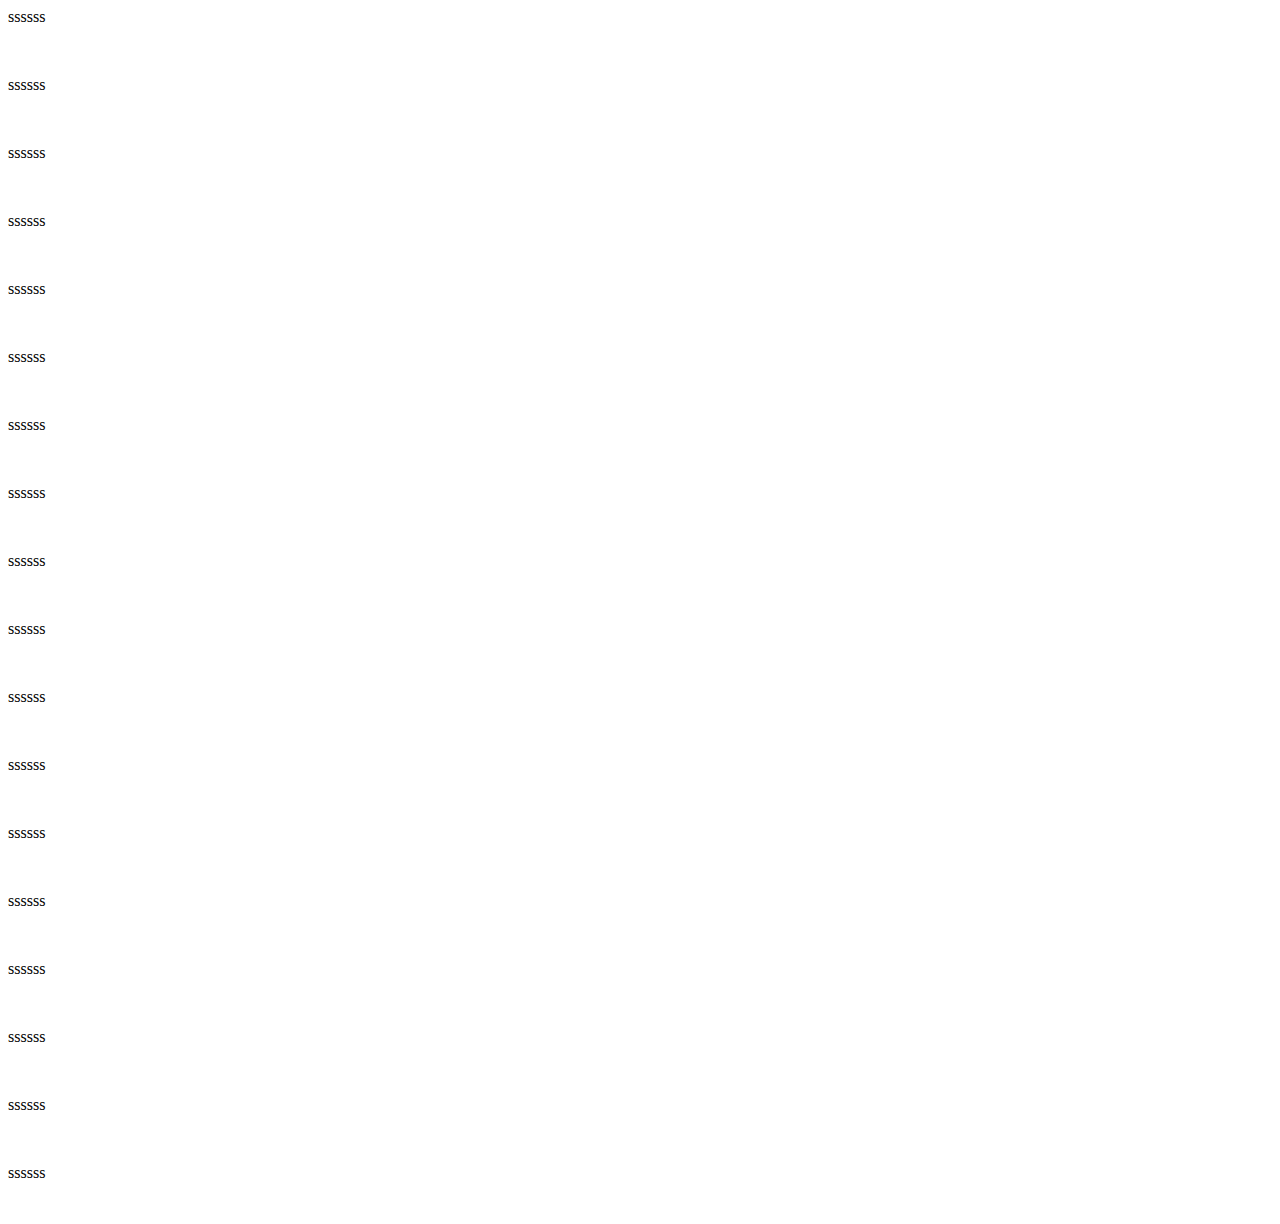
<file: HtmlCode/GoToTop/top.html>
<html>
<head>
<script src="jquery-1.10.2.min.js"></script>
<style>
div.go-top {
    display: none;
    opacity: 0.6;
    z-index: 999999;
    position: fixed;
    bottom: 113px;
    left: 90%;
    margin-left: 40px;
    border: 1px solid #a38a54;
    width: 38px;
    height: 38px;
    background-color: #eddec2;
    border-radius: 3px;
    cursor: pointer;
}

div.go-top:hover {
    opacity: 1;
    filter: alpha(opacity=100);
}

div.go-top div.arrow {
    position: absolute;
    left: 10px;
    top: -1px;
    width: 0;
    height: 0;
    border: 9px solid transparent;
    border-bottom-color: #cc3333;
}

div.go-top div.stick {
    position: absolute;
    left: 15px;
    top: 15px;
    width: 8px;
    height: 14px;
    display: block;
    background-color: #cc3333;
    -webkit-border-radius: 1px;
    -moz-border-radius: 1px;
    border-radius: 1px;
}
</style>

<script>
$(function() {
    $(window).scroll(function() {
        if ($(window).scrollTop() > 100)
            $('div.go-top').show();
        else
            $('div.go-top').hide();
    });
    $('div.go-top').click(function() {
        $('html, body').animate({scrollTop: 0}, 1000);
    });
});
</script>
</head>

<body>
<p>ssssss</p><br/>
<p>ssssss</p><br/>
<p>ssssss</p><br/>
<p>ssssss</p><br/><p>ssssss</p><br/>
<p>ssssss</p><br/>
<p>ssssss</p><br/>
<p>ssssss</p><br/>
<p>ssssss</p><br/>
<p>ssssss</p><br/>
<p>ssssss</p><br/>
<p>ssssss</p><br/>
<p>ssssss</p><br/>
<p>ssssss</p><br/>
<p>ssssss</p><br/>
<p>ssssss</p><br/>
<p>ssssss</p><br/>
<p>ssssss</p><br/>
<div class="go-top">
        <div class="arrow"></div>
        <div class="stick"></div>
</div>



</body>










</html>
</file>
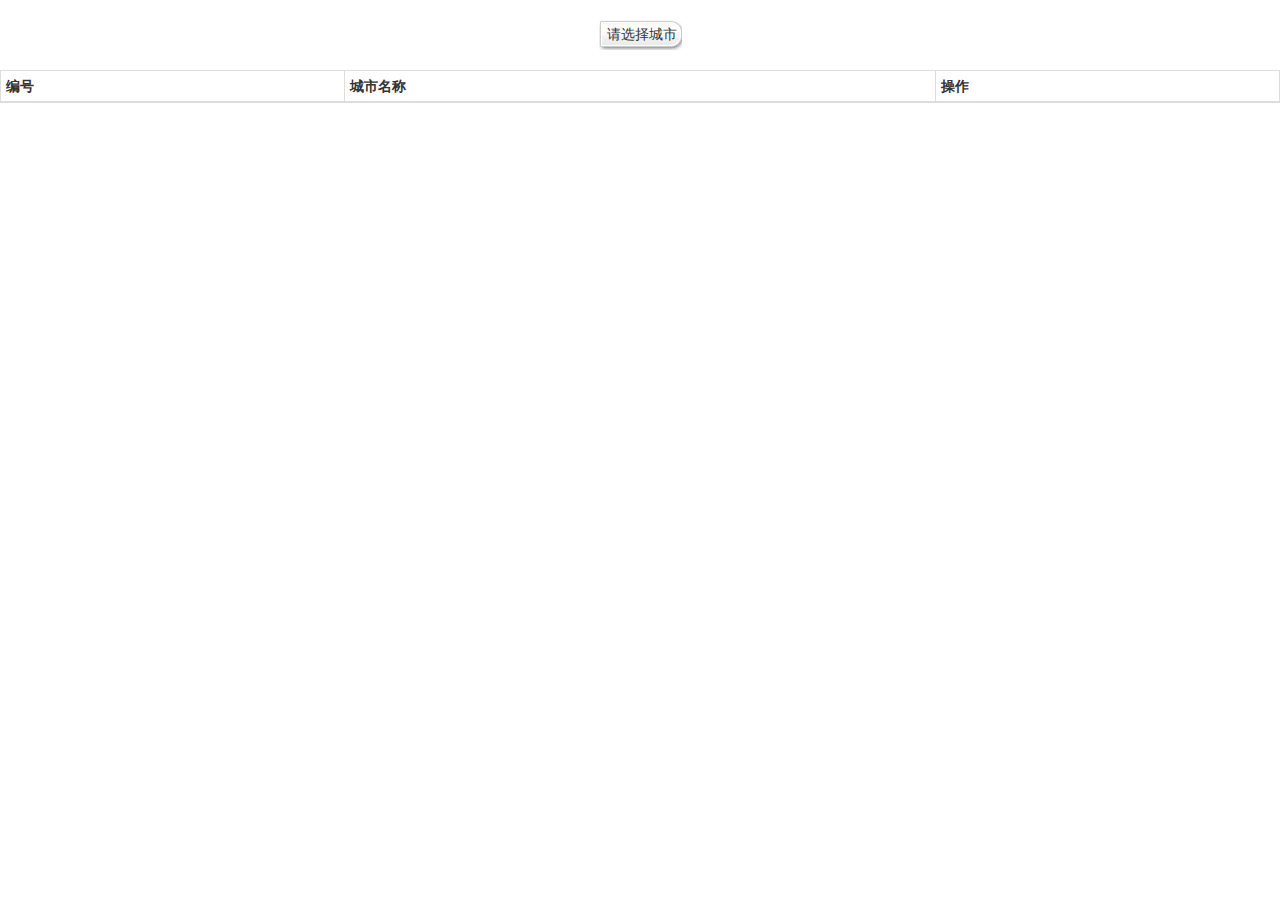
<file: HtmlCode/jQuery实现弹出窗口城市选择特效/boxtest.html>
<!DOCTYPE html PUBLIC "-//W3C//DTD XHTML 1.0 Transitional//EN" "http://www.w3.org/TR/xhtml1/DTD/xhtml1-transitional.dtd">
<html xmlns="http://www.w3.org/1999/xhtml">
<head>
<meta http-equiv="Content-Type" content="text/html; charset=utf-8" />
<title>jQuery实现弹出窗口城市选择特效</title>
<LINK rel=stylesheet href="css/lanrenzhijia.css" type="text/css">
<LINK rel=stylesheet href="css/bootstrap.min.css" type="text/css">
<script type="text/javascript" src="js/jquery-1.5.1.min.js"></script>
<script>
//var cityId = 0;	
$(document).ready(function(){
	$(".acity").click(function(){		
		$(".city").show();
		$(".mask").show();
	});
	
	$('.cityul b').click(function(){
			var test=$(this).html();
			var cityId = $(this).siblings("strong").html();	
			if($(this).attr("city") == undefined){ $(this).attr("city", cityId);}
			var city = $(this).attr("city");
			if( $('input[city="'+ city +'"]').size()){
				$('input[city="'+ city +'"]').parent().remove();
			} else {
				var ml=$('.cityshow li').length;
				if(ml>4){
					alert('最多只能添加5个');
				}else{
					var test=$(this).html();
					$('<li class="licity"><input name="citychk" type="checkbox" checked="true" city="'+ city +'" class="check"><b>'+test+'</b></li>').appendTo('.cityshow ul');
				}
			}
			
			$('input[name=citychk]').click(function(){
				$(this).parent('.licity').remove();
			});
			
		});	
		$('.ok').click(function(){
				if($('.cityshow ul li').text()==''){
					alert('请选择');
				}else{
					$("#showtable tbody").empty();
					var len=0;
					$('.cityshow ul li').each(function(){
						
						$('<tr id='+len+'><td>'+$(this).find("input").attr("city")+'</td><td>'+$(this).text()+'</td><td><a onclick="deltr('+len+')">删除</a></td></tr>').appendTo("#showtable tbody");
						len++;
					});
				
					$('.city').hide();
					$('.mask').hide();
				}				
			});
	
	
});
	var deltr =function(len)
    {
		$("tr[id="+len+"]").remove();
        
    }	
	
</script>

</head>
<body>
<div class="mask"></div>
<b class="acity">请选择城市</b>
<table id="showtable" class="table table-bordered table-condensed table-striped">
	<thead>
		<th>编号</th><th>城市名称</th><th>操作</th>
	</thead>
	<tbody>	
	</tbody>
</table>
<div id="wrap">
	<div class="city">
		<div class="top01-city">
			<em class="ok">确定</em><b>请选择工作地点（最多五项）</b>
		</div>
		<div class="mid01-city">
			<div class="cityshow" id="show">
				<i>已选地点:</i>
				<ul></ul>	
			</div>
			
			<ul class="cityul">
				<li><strong>1</strong><b>北京</b></li>
				<li><strong>2</strong><b>保定</b></li>
				<li><strong>3</strong><b>长春</b></li>
				<li><strong>4</strong><b>长沙</b></li>
				<li><strong>5</strong><b>重庆</b></li>
				<li><strong>6</strong><b>大连</b></li>
				<li><strong>7</strong><b>东莞</b></li>
				<li><strong>1</strong><b>北京</b></li>
				<li><strong>2</strong><b>保定</b></li>
				<li><strong>3</strong><b>长春</b></li>
				<li><strong>4</strong><b>长沙</b></li>
				<li><strong>5</strong><b>重庆</b></li>
				<li><strong>6</strong><b>大连</b></li>
				<li><strong>7</strong><b>东莞</b></li>
			</ul>
		</div>
	</div>
</div>
</body>
</html>
</file>
<file: HtmlCode/jQuery实现弹出窗口城市选择特效/css/lanrenzhijia.css>
/* ��������������֮�� */
body, h1, h2, h3, h4, h5, h6, p, ul, ol, li, form, img, dl, dt, dd, table, th, td, blockquote, fieldset, div, strong, label, em {
	margin:0;
	padding:0;
	border:0;
}
ul, ol, li {
	list-style:none;
}
input, button {
	margin:0;
	font-size:12px;
	vertical-align:middle;
}
body {
	font-size:12px;
	font-family:Arial, Helvetica, sans-serif;
	color:#333;
	margin:0 auto;
}
table {
	border-collapse:collapse;
	border-spacing:0;
}
img {
	display:block;
}
a {
	color:#333;
	text-decoration:none;
}
a:hover {
	color:#c00;
	text-decoration:underline;
}
.mask {
	width:100%;
	height:100%;
	background:#000;
	opacity:0.6;
	top:0;
	filter:alpha(opacity=60);
	left:0;
	display:none;
	position:absolute;
	z-index:10;
}
.acity {
	display:block;
	padding-left:3px;
	background:url(../images/selean.gif) no-repeat;
	width:83px;
	height:30px;
	text-align:center;
	line-height:28px;
	font-weight:normal;
	cursor:pointer;
	display:block;
	white-space:nowrap;
	text-overflow:ellipsis;
	-o-text-overflow:ellipsis;
	overflow: hidden;
	margin:20px auto;
}
#wrap {
	width:960px;
	height:700px;
	margin:0 auto;
	position:relative;
	z-index:11;
	
}
.city {
	width:600px;
	height:320px;
	z-index:11;
	display:none;
	z-index:11;
	background:#fff;
	border-bottom:4px solid #ff7400;
	position:absolute;
	left:180px;
	top:50px;
	
}

.top01-city {
	height:27px;
	line-height:22px;
	width:100%;
	background:url(../images/bg01.gif) repeat-x left bottom;
	float:left;
	text-align:right;
	border-bottom:1px solid #ccc;
}
.top01-city b {
	display:block;
	float:left;
	padding-left:27px;
	background:url(../images/icon01.gif) no-repeat 5px 4px;
	color:#fff;
}
.top01-city .ok {
	float:right;
	cursor:pointer;
	font-style:normal;
	padding-right:10px;
	color:#fff;
}
.mid01-city {
	padding:2% 1%;
	width:98%;
	background:url(../images/bg02.gif) repeat-x left top;
	float:left;
}
.cityshow {
	width:100%;
	float:left;
	background:url(../images/line.gif) repeat-x left bottom;
	padding-bottom:6px;
	margin-bottom:10px;
}
.cityshow i {
	font-style:normal;
	font-weight:bold;
	color:#ff7400;
	float:left;
	padding-right:5px;
}
.cityshow ul {
	float:left;
}
.cityshow ul li {
	float:left;
	padding-right:14px;
}
.cityshow ul li .check {
	margin-right:5px;
}
.cityul {
	width:100%;
	float:left;
	height:230px;
	overflow-y:scroll;
}
.cityul li {
	width:320px;
	float:left;
	padding-bottom:7px;
}
.cityul li b {
	padding:0 6px;
	cursor:pointer;
}
</file>
